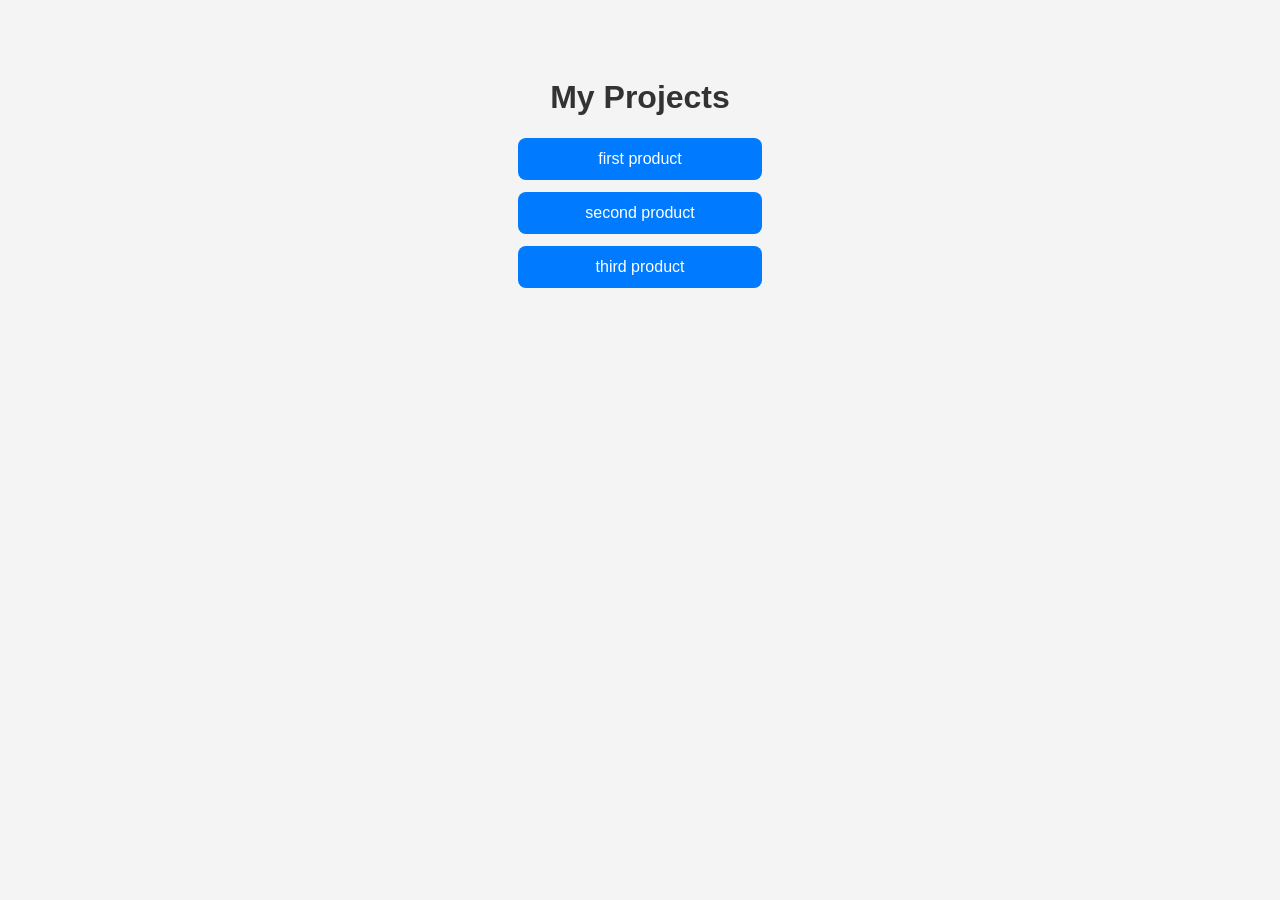
<file: index.html>
<!DOCTYPE html>
<html lang="en">
<head>
  <meta charset="UTF-8">
  <meta name="viewport" content="width=device-width, initial-scale=1.0">
  <title>My Projects</title>

  <style>
    body {
      font-family: Arial, sans-serif;
      text-align: center;
      background: #f4f4f4;
      padding: 50px;
    }

    h1 {
      color: #333;
    }

    a {
      display: block;
      margin: 12px auto;
      padding: 12px;
      width: 220px;
      background: #007bff;
      color: white;
      text-decoration: none;
      border-radius: 8px;
    }

    a:hover {
      background: #0056b3;
    }
  </style>
</head>

<body>

  <h1>My Projects</h1>

  <a href="first/index.html">first product</a>
  <a href="second/index.html">second product</a>
  <a href="third/index.html">third product</a>

</body>
</html>
</file>
